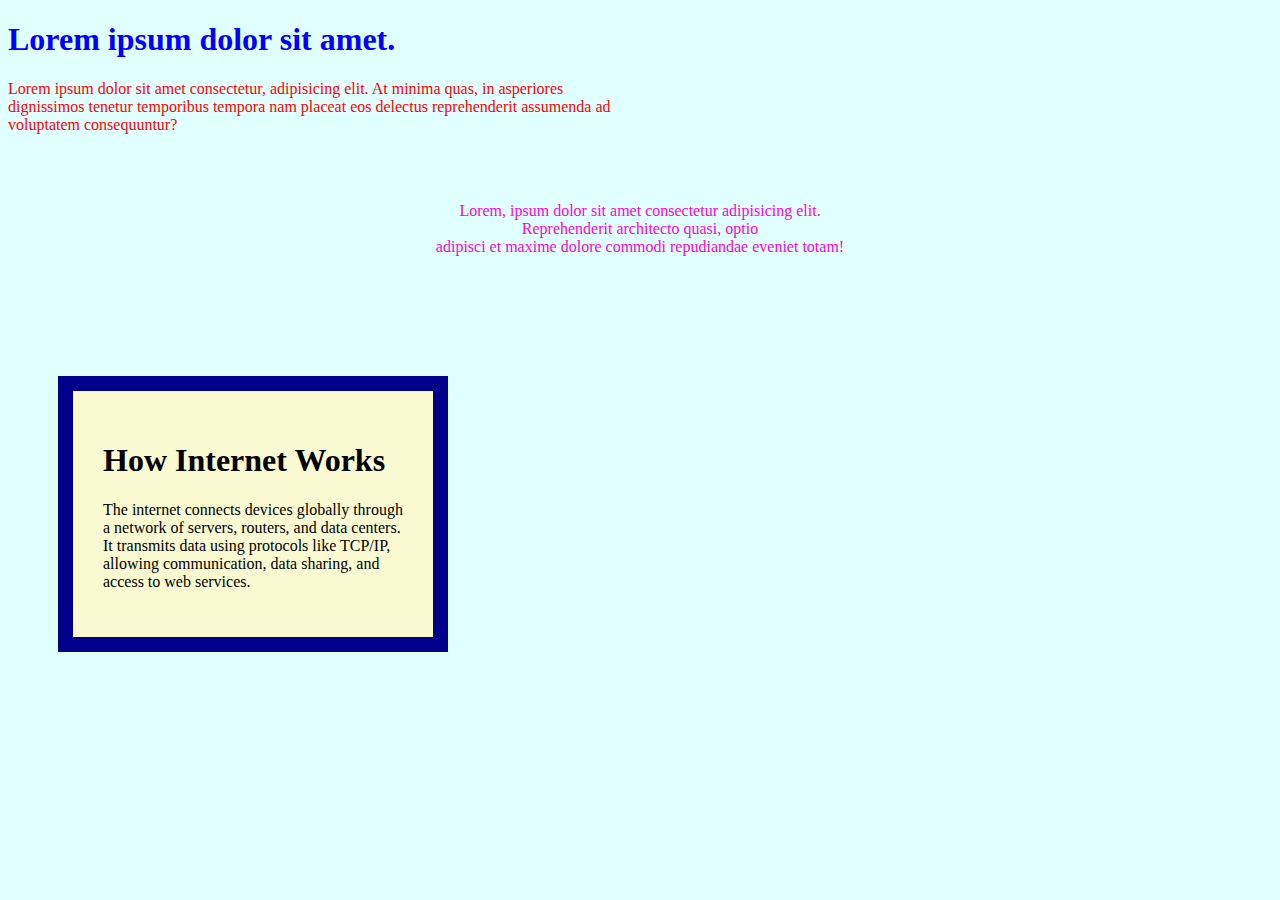
<file: Task_3/index.html>
<!DOCTYPE html>
<html lang="en">
<head>
    <meta charset="UTF-8">
    <meta name="viewport" content="width=device-width, initial-scale=1.0">
    <title>Document</title>
    <!-- internal css -->
    <style>
        body {background-color: lightcyan;}
    </style>
    <!-- external css -->
    <link rel="stylesheet" href="styles.css">
</head>
<body>
    <!-- inline CSS -->
    <h1 style="color:blue;">Lorem ipsum dolor sit amet.</h1>
    <p style="color:red;">Lorem ipsum dolor sit amet consectetur, adipisicing elit. At minima quas, in asperiores <br>dignissimos tenetur temporibus tempora nam placeat eos delectus reprehenderit assumenda ad <br>voluptatem consequuntur?</p> 
    <br><br>
    <p class="para">Lorem, ipsum dolor sit amet consectetur adipisicing elit. <br>Reprehenderit architecto quasi, optio <br>adipisci et maxime dolore commodi repudiandae eveniet totam!</p>
    <br><br><br>
    <!-- css box model -->
     <div>
        <h1>How Internet Works</h1>
        <p>The internet connects devices globally through a network of servers, routers, and data centers. It transmits data using protocols like TCP/IP, allowing communication, data sharing, and access to web services.</p>
     </div>
</body>
</html>
</file>
<file: Task_3/styles.css>
.para {
    text-align: center;
    color: rgb(255, 0, 221);
  }

  div{
    background-color: lightgoldenrodyellow;
    width: 300px;
    border: 15px solid darkblue;
    padding: 30px;
    margin: 50px;
  }
</file>
